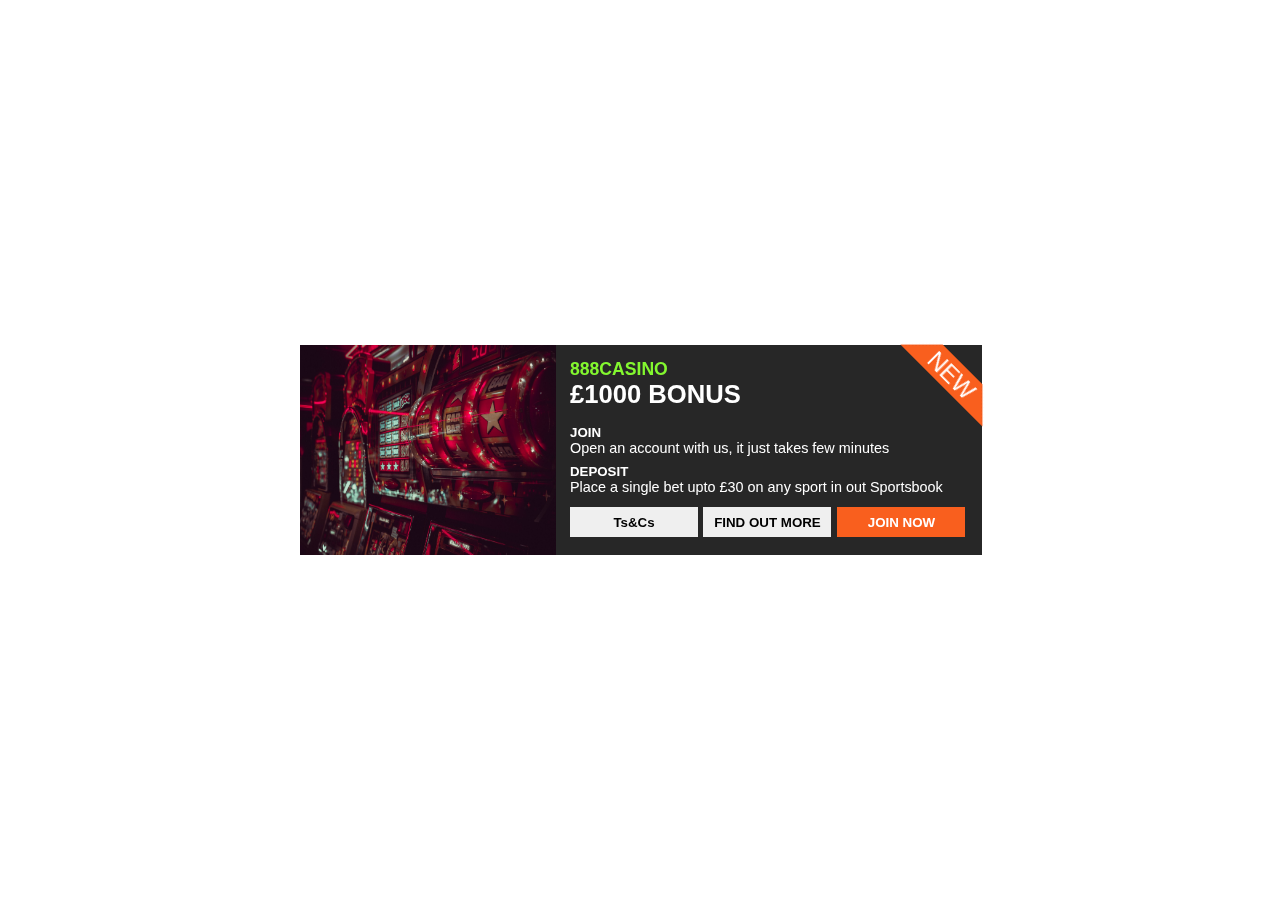
<file: PartA/index.html>
<!DOCTYPE html>

<html lang="en">
  <head>
    <meta charset="utf-8" />
    <title>888Spectate</title>
    <meta name="description" content="888Spectate" />
    <meta name="author" content="Chandana" />
    <meta name="viewport" content="width=device-width, initial-scale=1.0" />
    <link
      rel="stylesheet"
      href="https://cdnjs.cloudflare.com/ajax/libs/font-awesome/5.15.1/css/all.min.css"
      integrity="sha512-+4zCK9k+qNFUR5X+cKL9EIR+ZOhtIloNl9GIKS57V1MyNsYpYcUrUeQc9vNfzsWfV28IaLL3i96P9sdNyeRssA=="
      crossorigin="anonymous"
    />
    <link rel="stylesheet" href="css/style.css" />
  </head>

  <body>
    <section class="center">
      <div class="flip-card">
        <div id="flip-card-inner">
          <div class="flip-card-front">
            <div class="card-image">
              <img src="img.jpg" alt="Casino card" />
            </div>
            <div class="card-details">
              <!-- New SVG -->
              <div id="trapezoid">
                <text
                  fill="#ffffff"
                  font-size="45"
                  font-family="Verdana"
                  x="46"
                  y="90"
                  >NEW</text
                >
              </div>
              <h4 class="title-text">888CASINO</h4>
              <h2 class="bonus-amount">&pound;1000 BONUS</h2>
              <h5>JOIN</h5>
              <p class="p-text">
                Open an account with us, it just takes few minutes
              </p>
              <h5>DEPOSIT</h5>
              <p class="p-text mb-12">
                Place a single bet upto &pound;30 on any sport in out Sportsbook
              </p>

              <div class="button">
                <div>
                  <button class="btn flipBtn card">
                    <i class="fas fa-sync icon-hide"></i>Ts&Cs
                  </button>
                  <button class="btn info">FIND OUT MORE</button>
                </div>
                <button class="btn join-now">JOIN NOW</button>
              </div>
            </div>
          </div>
          <div class="flip-card-back">
            <h4 class="title-text inline-block">888CASINO</h4>
            <h2 class="bonus-amount inline-block">&pound;1000 BONUS</h2>
            <h5>Terms & Conditions</h5>

            <p class="p-text-flow">
              Offer only available to new customers to come through related
              online promotional material. 18s+. place a bid up to the value of
              what you deposit and up to a maximum value of £30. offer only
              available to new customers to come through related online
              promotional material. 18s+. place a bid up to the value of what
              you deposit and up to a maximum value of £30. offer only available
              to new customers to come through related online promotional
              material. 18s+. place a bid up to the value of what you deposit
              and up to a maximum value of £30.Offer only available to new
              customers to come through related online promotional material.
              18s+. place a bid up to the value of what you deposit and up to a
              maximum value of £30. offer only available to new customers to
              come through related online promotional material. 18s+. place a
              bid up to the value of what you deposit and up to a maximum value
              of £30. offer only available to new customers to come through
              related online promotional material. 18s+. place a bid up to the
              value of what you deposit and up to a maximum value of £30Offer
              only available to new customers to come through related online
              promotional material. 18s+. place a bid up to the value of what
              you deposit and up to a maximum value of £30. offer only available
              to new customers to come through related online promotional
              material. 18s+. place a bid up to the value of what you deposit
              and up to a maximum value of £30. offer only available to new
              customers to come through related online promotional material.
              18s+. place a bid up to the value of what you deposit and up to a
              maximum value of £30
            </p>

            <div class="button">
              <button class="btn flipBtn back">
                <i class="fas fa-sync"></i>BACK
              </button>
              <button class="btn join-now">JOIN NOW</button>
            </div>
          </div>
        </div>
      </div>
    </section>
    <script>
      var card = document.querySelectorAll(".flipBtn"),
        contentWrapper = document.getElementById("flip-card-inner");
      card.forEach((item) => {
        item.addEventListener("click", function () {
          contentWrapper.classList.toggle("flip");
        });
      });
    </script>
  </body>
</html>
</file>
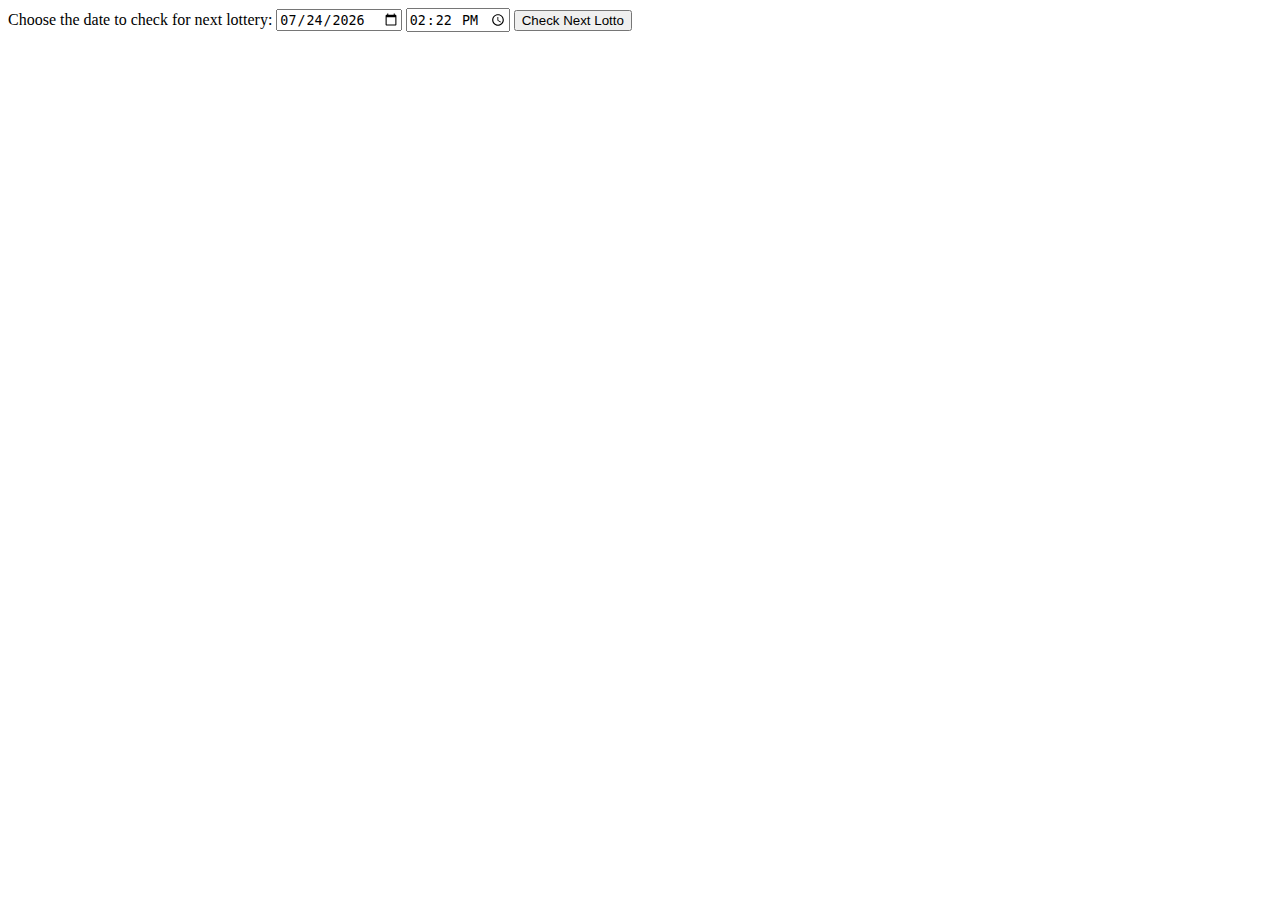
<file: PartB/index.html>
<!DOCTYPE html>

<html>
  <head>
    <meta charset="utf-8" />
    <title>Next Lotto date JS</title>
  </head>

  <body>
    <label for="timeSelected">Choose the date to check for next lottery:</label>
    <input type="date" id="currentDate" />
    <input type="time" id="currentTime" />
    <button id="btnclick">Check Next Lotto</button>
    <h2 id="message"></h2>
    <script src="script.js"></script>
  </body>
</html>
</file>
<file: PartA/css/style.css>
body {
  margin: auto;
  font-family: sans-serif;
}

button:focus {
  outline: none;
}

.center {
  display: flex;
  height: 100vh;
}

/* flipcard */

#flip-card-inner.flip .flip-card-front {
  -moz-animation: cssAnimation 0s ease-in 0.2s forwards;
  -webkit-animation: cssAnimation 0s ease-in 0.2s forwards;
  -o-animation: cssAnimation 0s ease-in 0.2s forwards;
  animation: cssAnimation 0s ease-in 0.2s forwards;
}

@keyframes cssAnimation {
  to {
    width: 0;
    height: 0;
    overflow: hidden;
  }
}

@-webkit-keyframes cssAnimation {
  to {
    width: 0;
    height: 0;
    visibility: hidden;
  }
}

.card-image {
  float: left;
}

.card-image > img {
  width: 256px;
  height: 210px;
  display: block;
}

.card-details {
  padding: 14px;
  float: left;
  width: 398px;
  height: 182px;
  text-align: left;
  background-color: #272727;
  color: #fff;
  overflow: hidden;
}

#trapezoid {
  position: absolute;
  right: -28px;
  height: 0;
  border-bottom: 30px solid #f95f1e;
  border-left: 30px solid transparent;
  border-right: 30px solid transparent;
  transform: rotate(45deg);
  top: 15px;
}

#trapezoid text {
  font-size: x-large;
  line-height: 32px;
}

h5,
h4,
h2,
p {
  margin: 0px;
}

.p-text {
  margin-bottom: 8px;
  font-size: 0.9rem;
}

.bonus-amount {
  margin-bottom: 16px;
  font-size: 1.6rem;
}

.flip-card-back .bonus-amount {
  font-size: 1.3rem;
}

.btn {
  border: none;
  width: 128px;
  height: 30px;
  color: black;
  cursor: pointer;
  margin-right: 1px;
  font-weight: bold;
}

.fas {
  font-weight: 900;
  float: left;
  color: #f95f1e;
}

.icon-hide {
  visibility: hidden;
}

.flipBtn {
  position: relative;
}
.flipBtn i {
  position: absolute;
  left: 10px;
}
.flipBtn:hover,
.flipBtn:hover i {
  visibility: visible;
  background-color: antiquewhite;
}
.info:hover,
.join-now:hover {
  text-shadow: 0 0 5px #fff, 0 0 10px #fff, 0 0 20px #fff, 0 0 40px #f50,
    0 0 80px #f50, 0 0 90px #f50, 0 0 100px #f50, 0 0 150px #f50;
}

.join-now {
  background-color: #f95f1e;
  color: #fff;
  margin-left: 5px;
}

.button {
  position: relative;
  display: flex;
  flex-direction: row;
  justify-content: flex-start;
}

.flip-card {
  margin: auto;
  width: 680px;
  height: 210px;
  perspective: 1000px;
}

/* container to position the front and back side */

#flip-card-inner {
  position: relative;
  width: 100%;
  height: 100%;
  text-align: center;
  transition: transform 0.8s;
  transform-style: preserve-3d;
  transform: rotateY(0deg);
}

#flip-card-inner.flip {
  transform: rotateY(180deg);
}

/* Position the front and back side */
.flip-card-front,
.flip-card-back {
  position: absolute;
  width: 654px;
  height: 182px;
  -webkit-backface-visibility: hidden; /*Safari*/
  backface-visibility: hidden;
  text-align: left;
}

/* Style the front side (fallback if image is missing) */

.flip-card-front {
  color: black;
  width: 682px;
  height: 210px;
}

/* Style the back side */

.flip-card-back {
  background-color: #272727;
  color: white;
  transform: rotateY(180deg);
  padding: 14px;
}

.p-text-flow {
  max-height: 66px;
  max-width: 618px;
  overflow-y: scroll;
  font-size: 0.8rem;
  margin: 0px 0px 20px;
  text-align: justify;
  padding: 4px 30px 4px 0px;
  box-shadow: inset 0px -6px 6px 0px #9a938e;
}

.back {
  margin-right: 8px;
}

/* Common styles */

.title-text {
  color: #83f72f;
  font-size: 1.1rem;
}

.mb-12 {
  margin-bottom: 12px;
}

.inline-block {
  display: inline-block;
}

/* Custom scrollbar */

/* width */
::-webkit-scrollbar {
  width: 10px;
}

/* Track */
::-webkit-scrollbar-track {
  background: #888;
  border: 3px solid transparent;
  background-clip: content-box;
}

/* Handle */
::-webkit-scrollbar-thumb {
  background: #f1f1f1;
}

/* Handle on hover */
::-webkit-scrollbar-thumb:hover {
  background: #dbdbdb;
}

@media only screen and (max-width: 600px) {
  .flip-card,
  .flip-card-front,
  .flip-card-back,
  .card-details,
  .card-image > img,
  .join-now {
    width: 100%;
  }

  .flip-card,
  .flip-card-front,
  .flip-card-back {
    overflow: hidden;
    height: inherit;
  }
  .flip-card-back {
    box-sizing: border-box;
  }
  .flip-card {
    height: 430px;
  }
  .card-details {
    height: auto;
    box-sizing: border-box;
  }
  .card-image > img {
    height: 198px;
  }
  h5,
  h4,
  h2,
  p {
    font-size: 0.7rem;
  }
  .title-text {
    font-size: 1rem;
  }
  .bonus-amount {
    font-size: 1.4rem;
    margin-bottom: 6px;
  }
  .btn {
    height: 26px;
  }
  .flipBtn,
  .info {
    width: 49%;
  }
  .info {
    right: 0;
  }
  .button div {
    position: relative;
    display: flex;
    flex-direction: row;
    justify-content: space-around;
  }
  .back {
    width: 100%;
  }
  .join-now {
    display: block;
    top: 0px;
    order: -1;
    margin-left: 0;
    margin-bottom: 5px;
  }
  .button {
    flex-direction: column;
  }
  #trapezoid {
    top: 15px;
    right: -28px;
    border-bottom-color: darkgoldenrod;
  }
  .p-text-flow {
    max-height: 274px;
  }
}
</file>
